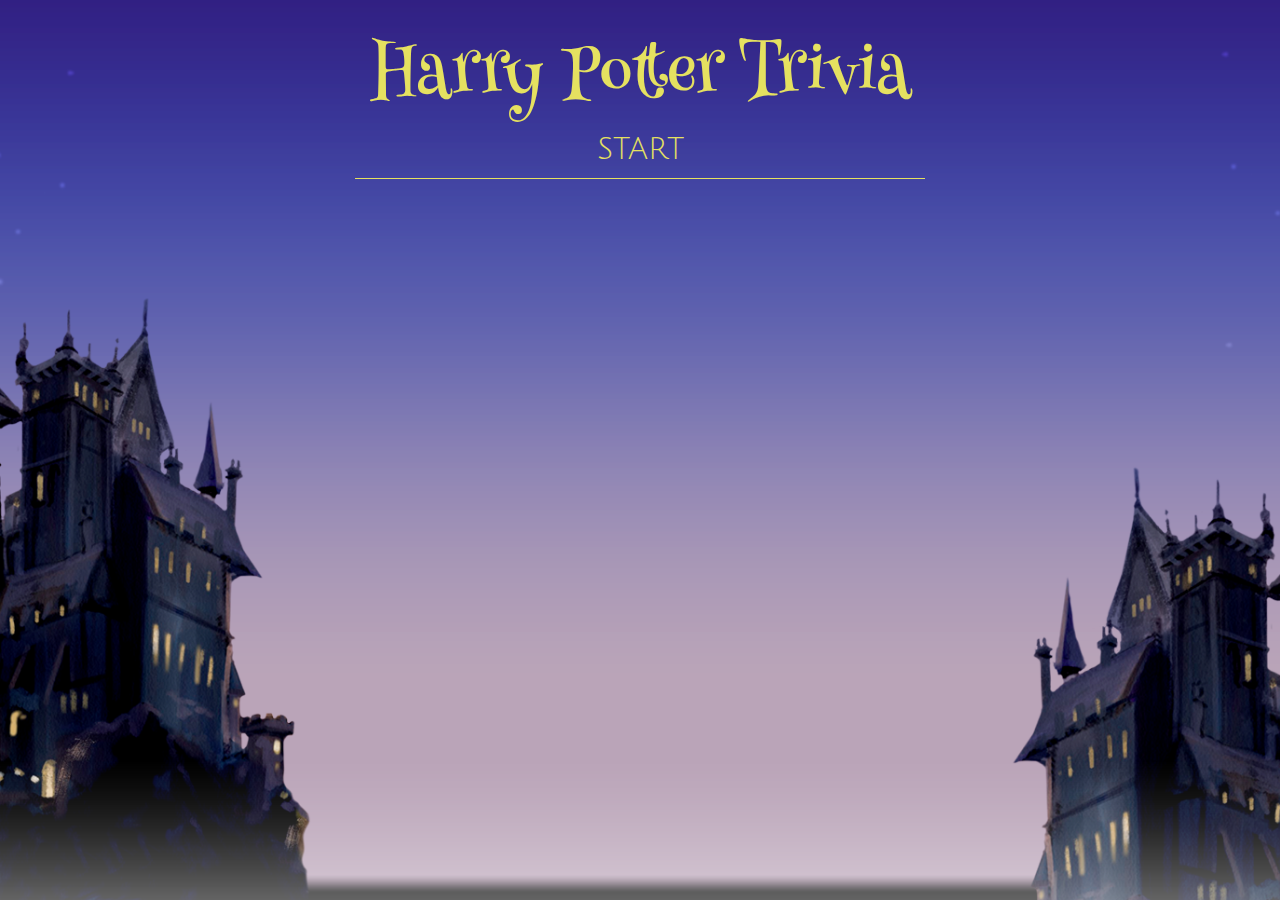
<file: index.html>
<!DOCTYPE html>
<html lang="en">
<head>
  	<meta charset="UTF-8">
  	<title>Harry Potter Trivia</title>
  	<link rel="stylesheet" href="https://maxcdn.bootstrapcdn.com/bootstrap/3.3.7/css/bootstrap.min.css" integrity="sha384-BVYiiSIFeK1dGmJRAkycuHAHRg32OmUcww7on3RYdg4Va+PmSTsz/K68vbdEjh4u" crossorigin="anonymous">
	<link rel="stylesheet" type="text/css" href="assets/css/style.css">
	<script type="text/javascript" src="https://code.jquery.com/jquery-2.2.0.js"></script>
	<script type="text/javascript" src="assets/javascript/app.js"></script>
	<link href="https://fonts.googleapis.com/css?family=Henny+Penny|Julius+Sans+One" rel="stylesheet">
	<meta name="viewport" content="width=device-width, initial-scale=1">
</head>

<body>
	<div class="container">
		<div class="text-center"><h1>Harry Potter Trivia</h1></div>
		<div class="text-center" id="time-left"><h2><button id="start">START</button></h2></div>
		<div class="text-center" id="question"></div>
		<div class="text-center" id="a1"></div>
		<div class="text-center" id="a2"></div>
		<div class="text-center" id="a3"></div>
		<div class="text-center" id="a4"></div>

	</div>
</body>
</html>
</file>
<file: assets/css/style.css>
body{
	background: url(../images/banner-background.png) no-repeat center center fixed;   
	-webkit-background-size: cover;
	-moz-background-size: cover;
	-o-background-size: cover;
	background-size: cover;
	color: #e5e160;
}

#question, #time-left, #a1, #a2, #a3, #a4{
    margin: 0 25% 0 25%;
    font-size: 2em;
    font-family: 'Julius Sans One', "Times New Roman", serif;
    margin-top: 1%;
    
}

#question{
	border-top: solid 1px #e5e160;
    padding-top: 2%;
	margin-bottom: 3%;
}

button {
    background-color: Transparent;
    background-repeat:no-repeat;
    border: none;
    cursor: pointer;
    overflow: hidden;
    outline: none;
    width: 50%;
    border-radius: 8px;
}

h1{
	font-family: 'Henny Penny', "Times New Roman", serif;
	margin-bottom: 0px;
	padding-top: 2%;
	font-size: 4.5em;
}

@media screen and (max-width: 767px){



}
</file>
